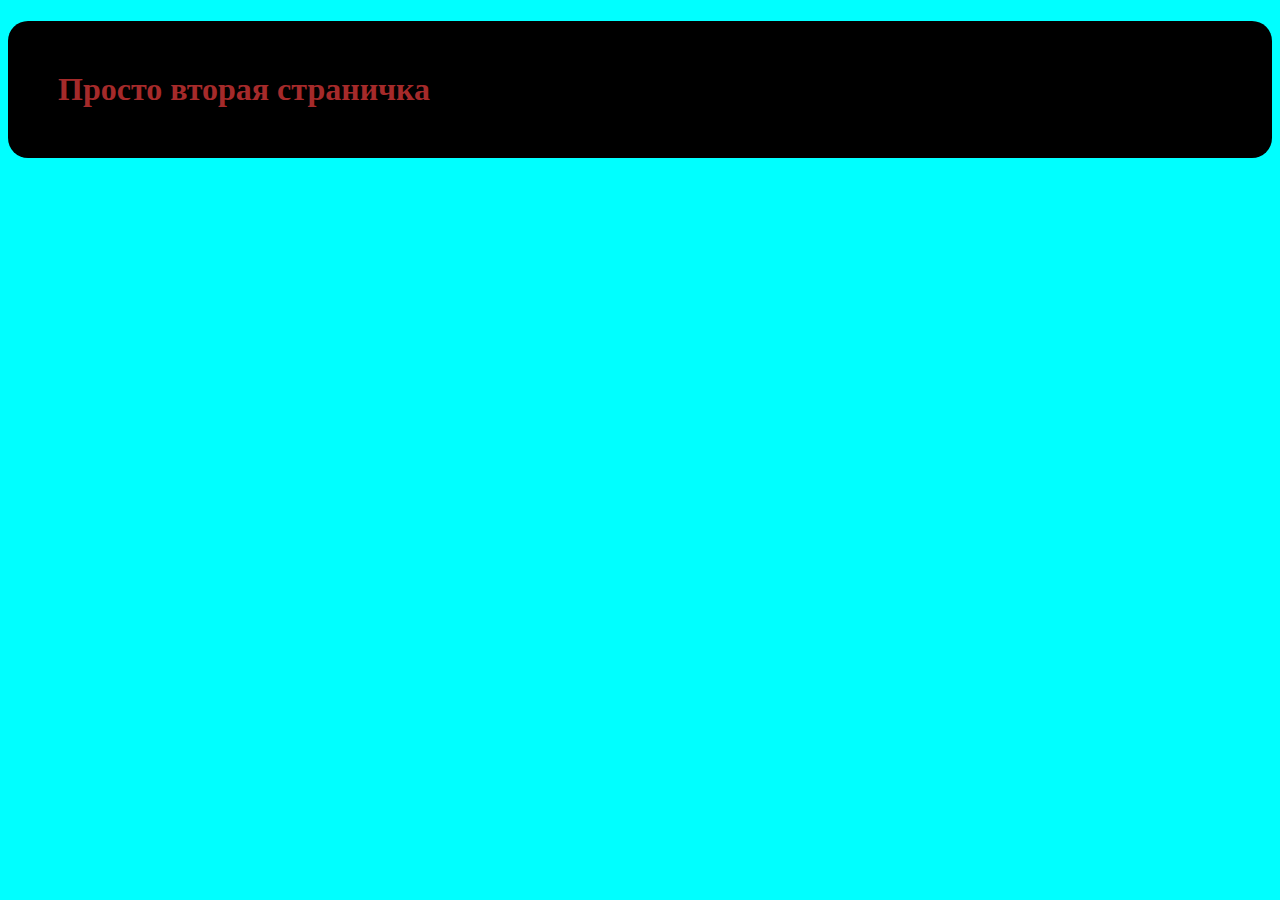
<file: back_of_site/second_page.html>
<!DOCTYPE html>
<html lang="en">
<head>
    <meta charset="UTF-8">
    <title>Вторая страница сайта</title>
    <h1 style="padding: 50px; background-color: black; border-radius: 20px"> Просто вторая страничка</h1>
</head>
<body  style="background-color: aqua; color: brown">

</body>
</html>
</file>
